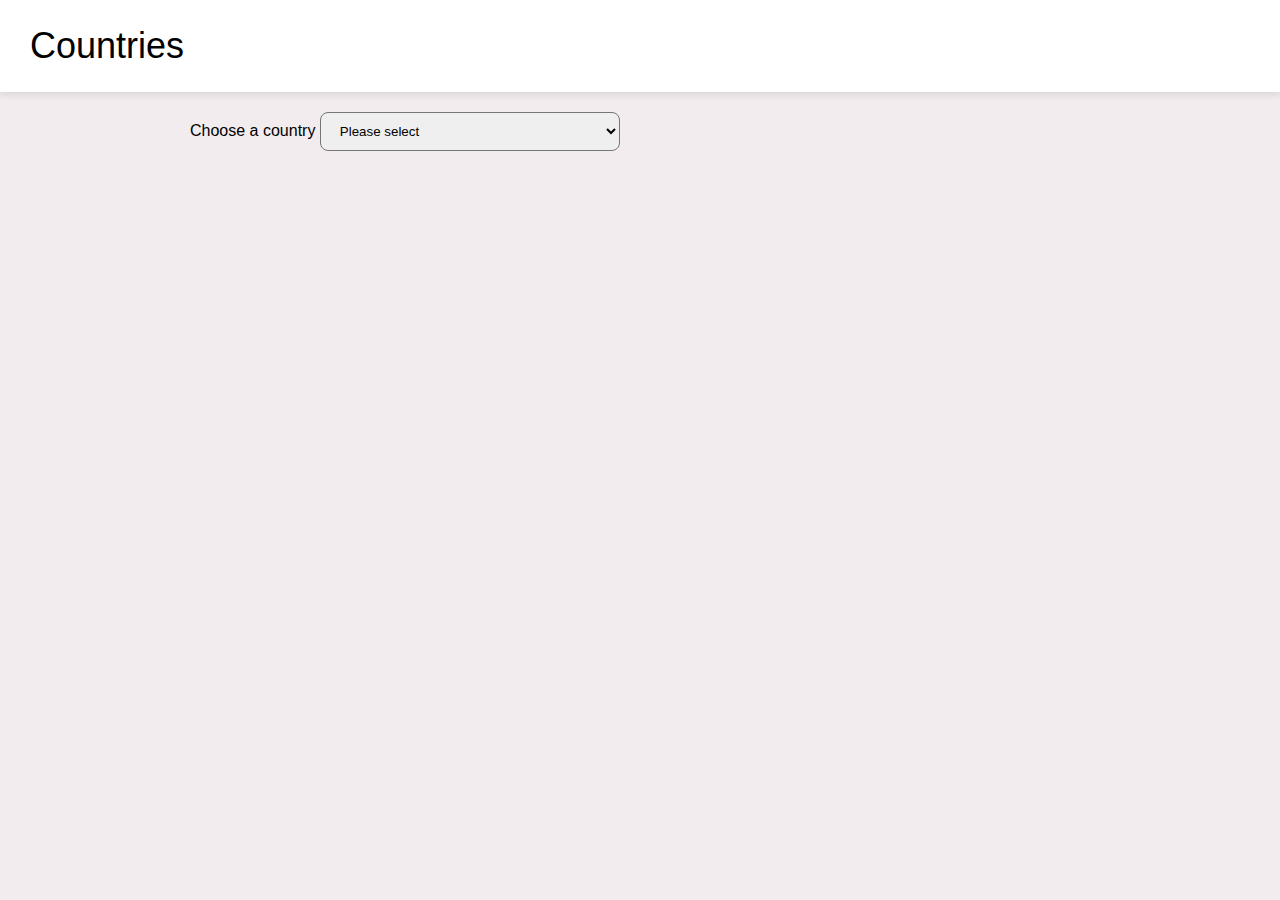
<file: countries_dropdown/index.html>
<!DOCTYPE html>
<html lang="en">
<head>
    <meta charset="UTF-8">
    <meta http-equiv="X-UA-Compatible" content="IE=edge">
    <meta name="viewport" content="width=device-width, initial-scale=1.0">
    <link rel="stylesheet" href="src/css/style.css">
    <title>Document</title>
</head>
<body>
    <nav class="navbar">
        <h1 class="nav-brand">Countries</h1>
    </nav>
      
    <main class="container">
        <form>
          <label>Choose a country</label>
          <select id="countries-dropdown">
            <option value="">Please select</option>
          </select>
        </form>
    </main>
    
    <script type="module" src="src/js/script.js"></script>
</body>
</html>
</file>
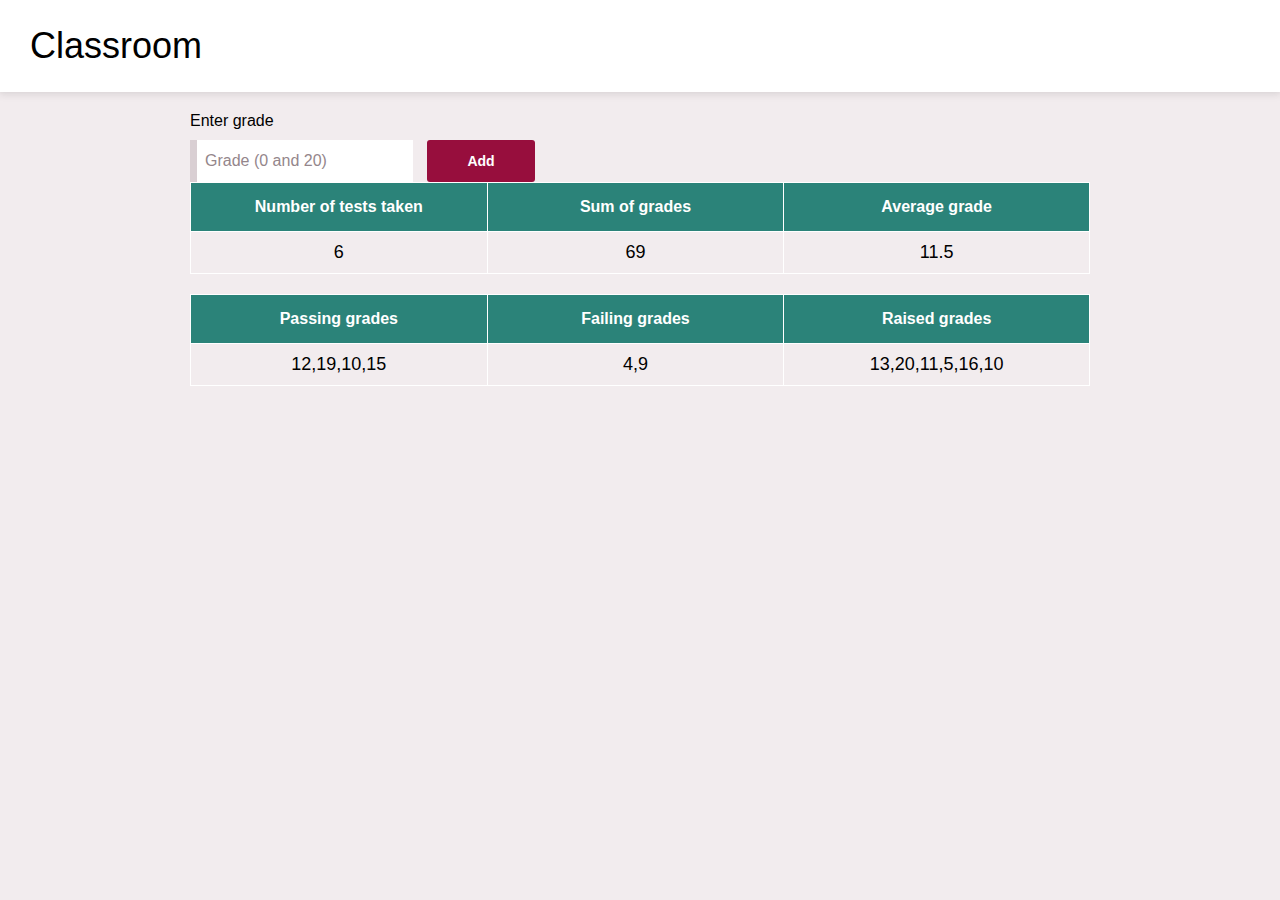
<file: grades_count/index.html>
<!DOCTYPE html>
<html lang="en">
<head>
    <meta charset="UTF-8">
    <meta http-equiv="X-UA-Compatible" content="IE=edge">
    <meta name="viewport" content="width=device-width, initial-scale=1.0">
    <link rel="stylesheet" href="src/css/style.css">
    <title>Document</title>
</head>
<body>
  <nav class="navbar">
    <h1 class="nav-brand">Classroom</h1>
  </nav>
  
  <main class="container">
    <form id="grades-form">
      <label class="label" for="component-name">Enter grade</label>
      <input type="number" min="0" max="20" class="input" required placeholder="Grade (0 and 20)" id="your-grade">
      <input type="submit" class="btn btn-accent" value="Add" />
    </form>
  
    <table border="1" id="stats-table" class="table table-center">
      <thead>
        <tr>
          <th width="33%">Number of tests taken</th>
          <th width="33%">Sum of grades</th>
          <th>Average grade</th>
        </tr>
      </thead>
      <tbody></tbody>
    </table>
    <table border="1" id="stats-table2" class="table table-center">
      <thead>
        <tr>
          <th width="33%">Passing grades</th>
          <th width="33%">Failing grades</th>
          <th>Raised grades</th>
        </tr>
      </thead>
      <tbody></tbody>
    </table>
  </main>
  <script type="module" src="src/js/index.js"></script>
</body>
</html>
</file>
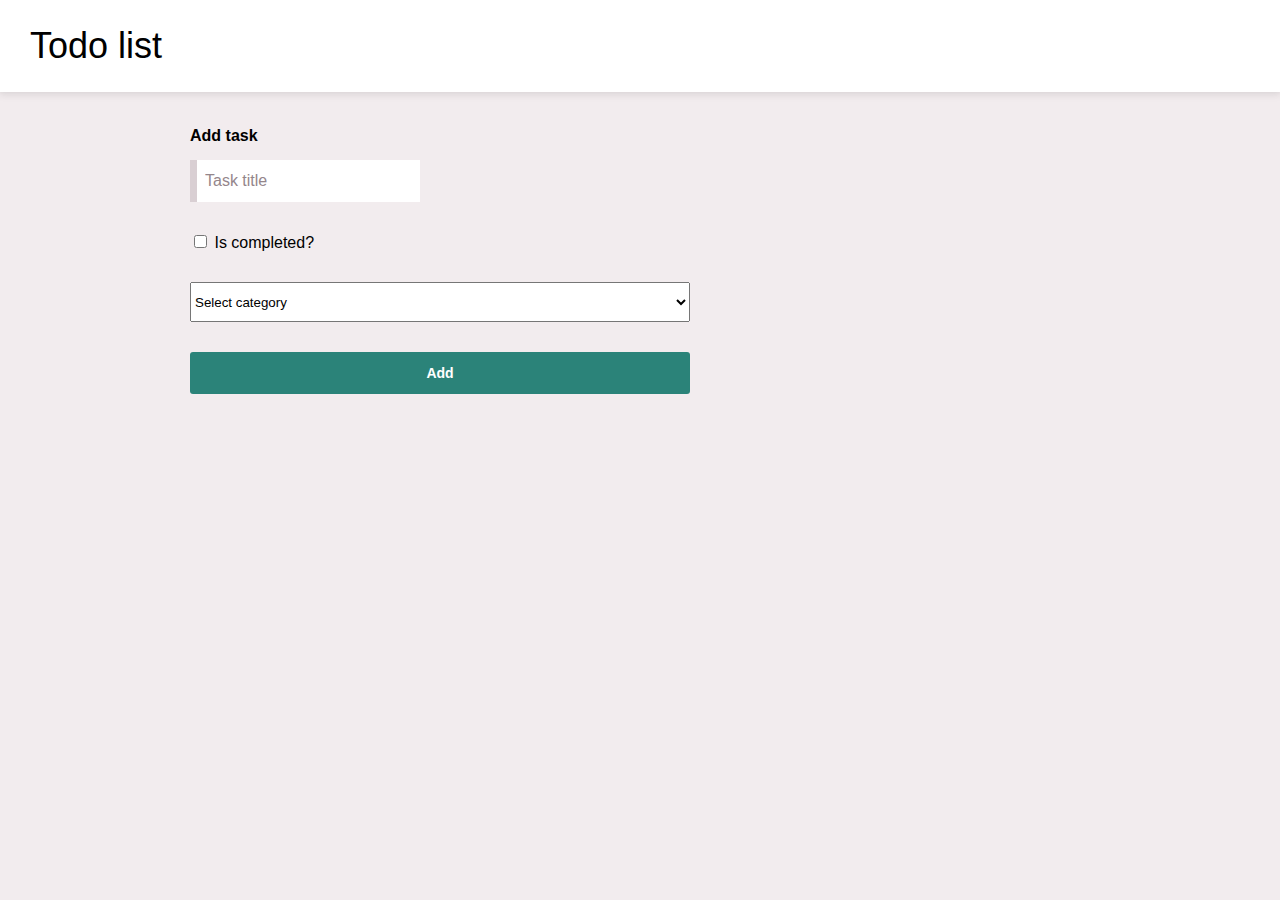
<file: todo/index.html>
<!DOCTYPE html>
<html lang="en">
<head>
    <meta charset="UTF-8">
    <meta http-equiv="X-UA-Compatible" content="IE=edge">
    <meta name="viewport" content="width=device-width, initial-scale=1.0">
    <link rel="stylesheet" href="src/css/style.css">
    <title>Document</title>
</head>
<body>
    <nav class="navbar">
        <h1 class="nav-brand">Todo list</h1>
    </nav>
    
    <main class="container">
      <form id="todo-list-form">
        <div>
          <label class="label" for="component-name">Add task</label>
          <input type="string" class="input" required placeholder="Task title" id="todo-title">
        </div>
        <label>
            <input type="checkbox" id="todo-completed" value="" /> Is completed?
        </label>
        <select required id="todo-category">
          <option value="">Select category</option>
          <option value="work">Work</option>
          <option value="personal">Personal</option>
        </select>
          <input type="submit" class="btn btn-default" value="Add" />
      </form>
      <ul id="todo-list"></ul>
    </main>

    <script type="module" src="src/js/index.js"></script>
</body>
</html>
</file>
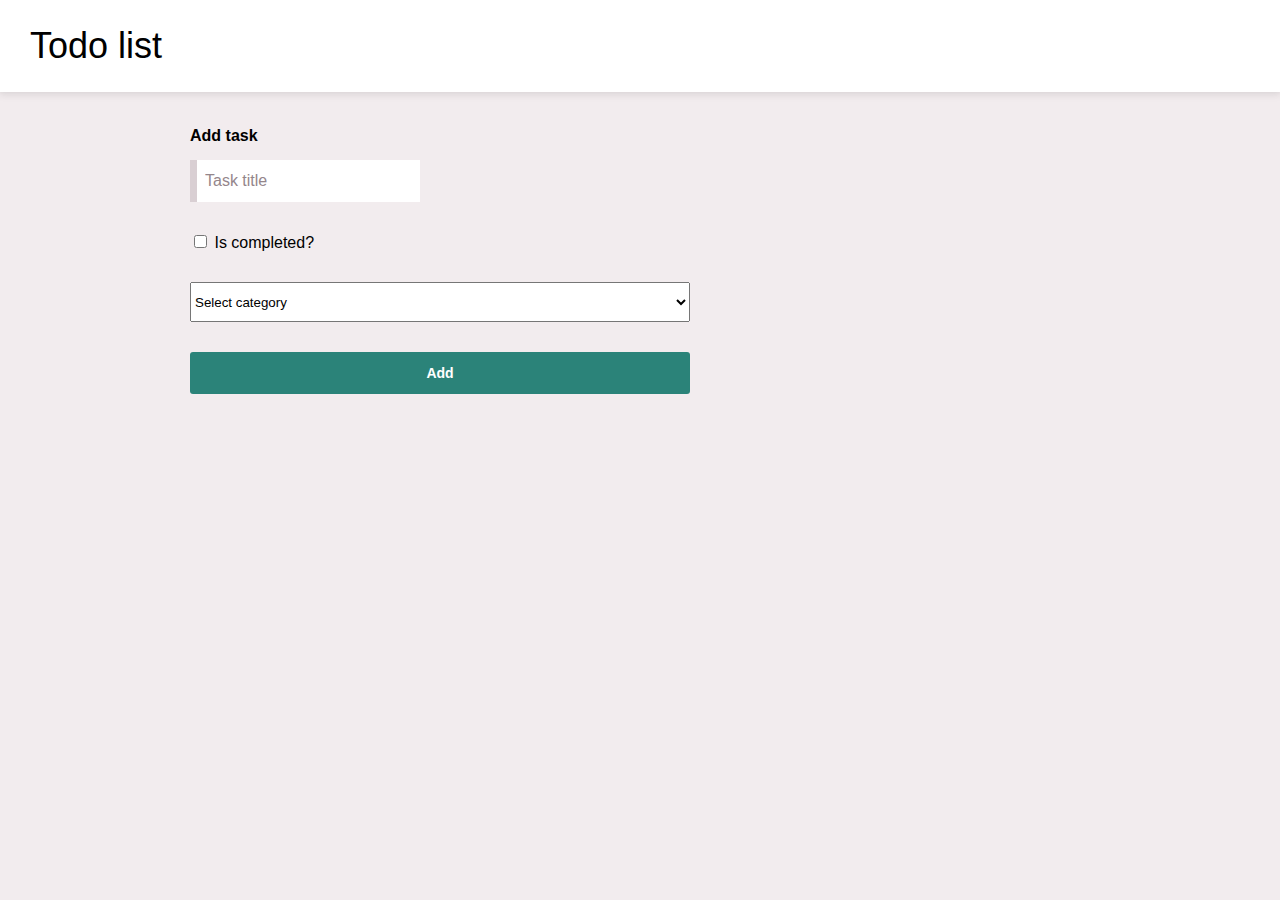
<file: todolist/index.html>
<!DOCTYPE html>
<html lang="en">
<head>
    <meta charset="UTF-8">
    <meta http-equiv="X-UA-Compatible" content="IE=edge">
    <meta name="viewport" content="width=device-width, initial-scale=1.0">
    <link rel="stylesheet" href="src/css/style.css">
    <title>Document</title>
</head>
<body>
    <nav class="navbar">
        <h1 class="nav-brand">Todo list</h1>
    </nav>
      
    <main class="container">
        <form id="todo-list-form">
          <div>
            <label class="label" for="component-name">Add task</label>
            <input type="string" class="input" required placeholder="Task title" id="todo-title">
          </div>
          <label>
            <input type="checkbox" id="todo-completed" value="" /> Is completed?
          </label>
          <select required id="todo-category">
            <option value="">Select category</option>
            <option value="work">Work</option>
            <option value="personal">Personal</option>
          </select>
          <input type="submit" class="btn btn-default" value="Add" />
        </form>
        <ul id="todo-list"></ul>
    </main>
    
    <script type="module" src="src/js/index.js"></script>
</body>
</html>
</file>
<file: countries_dropdown/src/css/style.css>
:root {
  --white: #fff;
  --black: #000;

  /* Primary colors*/
  --primary-1: #2b8379;
  --primary-2: #19a596;
  --primary-3: #7fd1c7;
  --primary-4: #7fd1c7;
  --primary-5: #d0f3ef;

  /* Neutral colors */
  --neutral-1: #2c2c2c;
  --neutral-2: #434343;
  --neutral-3: #94868b;
  --neutral-4: #d9cfd3;
  --neutral-5: #f2ecee;

  /* Accent-blue colors */
  --accent-1: #970e3d;
  --accent-2: #c43464;
  --accent-3: #de7699;
  --accent-4: #e6c3ce;
  --accent-5: #fff2f7;
}

body {
  background-color: var(--neutral-5);
  margin: 0;
	font-family: 'Open-Sans', sans-serif;
}

h1 {
  font-size: 36px;
  font-weight: 600;
}

h2 {
  font-size: 28px;
  font-weight: 500;
}

h3 {
  font-size: 24px;
  font-weight: normal;
}

p {
  line-height: 30px;
  font-size: 18px;
}

a {
  color: var(--primary-2);
  font-weight: bold;
  text-decoration: none;
}
a:hover {
  text-decoration: underline;
}

.rounded {
  border-radius: 30px;
}

.container {
  max-width: 900px;
  margin: 0 auto;
  padding: 0 20px;
}


/* FORMS */
.form h2 {
  font-size: 24px;
  font-weight: 400;
}

.form h3 {
  font-size: 20px;
  font-weight: 300;
  margin-bottom: 15px;
}

.form-section {
  border-bottom: var(--neutral-4) solid 1px;
  margin-bottom: 20px;
}

.input-required {
  color: var(--primary-2);
  text-decoration: none;
  font-weight: bold;
  padding: 0 1px;
}

.label {
  display: block;
  font-weight: 500;
}

.input {
  font-size: 16px;
  margin-top: 1em;
  margin-bottom: 1.5em;
  padding: 0.75em 0.5em;
  min-width: 200px;
  border: none;
  border-left: 7px solid var(--neutral-4);
  transition: border-left-color 160ms;
  background-color: white;
  width: 100%;
}

::placeholder {
  color: var(--neutral-3);
}

input:not(.btn):focus {
  outline: none;
  border-left: 7px solid var(--primary-1);
}

/* NAVBAR */
.navbar {
  background-color: white;
  padding: 10px;
  box-shadow: 0px 3px 7px 1px rgba(0, 0, 0, 0.07),
    0px -3px 7px 1px rgba(0, 0, 0, 0.07);
  display: flex;
  align-items: center;
  justify-content: space-between;
  margin-bottom: 20px;
}

.nav-brand {
  font-weight: 450;
  text-decoration: none;
  padding-left: 20px;
  margin-top: 15px;
  margin-bottom: 15px;
  color: initial;
}

select {
  padding: 10px 15px;
  border-radius: 8px;
	width: 300px;
  outline: none;
}
</file>
<file: grades_count/src/css/style.css>
:root {
  --white: #fff;
  --black: #000;

  /* Primary colors*/
  --primary-1: #2b8379;
  --primary-2: #19a596;
  --primary-3: #7fd1c7;
  --primary-4: #7fd1c7;
  --primary-5: #d0f3ef;

  /* Neutral colors */
  --neutral-1: #2c2c2c;
  --neutral-2: #434343;
  --neutral-3: #94868b;
  --neutral-4: #d9cfd3;
  --neutral-5: #f2ecee;

  /* Accent-blue colors */
  --accent-1: #970e3d;
  --accent-2: #c43464;
  --accent-3: #de7699;
  --accent-4: #e6c3ce;
  --accent-5: #fff2f7;
  }
  
  body {
    background-color: var(--neutral-5);
    margin: 0;
		font-family: "Open-Sans", sans-serif;
  }
  
  h1 {
    font-size: 36px;
    font-weight: 600;
  }
  
  h2 {
    font-size: 28px;
    font-weight: 500;
  }
  
  h3 {
    font-size: 24px;
    font-weight: normal;
  }
  
  p {
    line-height: 30px;
    font-size: 18px;
  }
  
  a {
    color: var(--primary-2);
    font-weight: bold;
    text-decoration: none;
  }
  a:hover {
    text-decoration: underline;
  }
  
  .rounded {
    border-radius: 30px;
  }
  
  .container {
    max-width: 900px;
    margin: 0 auto;
    padding: 0 20px;
  }
  
  /* BUTTONS */
  .btn {
    border-radius: 3px;
    display: inline-block;
    cursor: pointer;
    font-size: 14px;
    font-weight: 600;
    padding: 13px 40px;
    border: 0;
    transition: background-color 200ms, color 200ms;
  }
  
  .btn-default {
    color: var(--white);
    background-color: var(--primary-1);
  }
  
  .btn-default:hover,
  .btn-outline:hover {
    color: var(--white);
    background-color: var(--primary-2);
    text-decoration: none;
  }
  
  .btn-default:active,
  .btn-outline:active {
    color: var(--primary-1);
    background-color: var(--primary-4);
  }
  
  .btn-default[disabled],
  .btn-outline[disabled] {
    color: var(--primary-4);
    background-color: var(--primary-5);
    cursor: default;
  }
  
  .btn-accent {
    color: var(--white);
    background-color: var(--accent-1);
  }
  
  .btn-accent:hover {
    color: var(--white);
    background-color: var(--accent-2);
    text-decoration: none;
  }
  
  .btn-accent:active {
    color: var(--accent-1);
    background-color: var(--accent-4);
  }
  
  .btn-accent[disabled] {
    color: var(--accent-4);
    background-color: var(--accent-5);
    cursor: default;
  }
  
  .btn-outline {
    color: var(--primary-1);
    background-color: var(--primary-4);
    border: var(--primary-1) 2px solid;
    box-shadow: 1px 1px 7px #c4c4c4;
    padding: 8px 25px;
    border-radius: 10px;
  }
  
  /* FORMS */
  .form h2 {
    font-size: 24px;
    font-weight: 400;
  }
  
  .form h3 {
    font-size: 20px;
    font-weight: 300;
    margin-bottom: 15px;
  }
  
  .form-section {
    border-bottom: var(--neutral-4) solid 1px;
    margin-bottom: 20px;
  }
  
  .input-required {
    color: var(--primary-2);
    text-decoration: none;
    font-weight: bold;
    padding: 0 1px;
  }
  
  .label {
    display: block;
    font-weight: 500;
  }
  
  .input {
    font-size: 16px;
    padding: 0.75em 0.5em;
    min-width: 200px;
    border: none;
    border-left: 7px solid var(--neutral-4);
    transition: border-left-color 160ms;
    background-color: white;
  }
  
  ::placeholder {
    color: var(--neutral-3);
  }
  
  .input:not(.btn):focus {
    outline: none;
    border-left: 7px solid var(--primary-1);
  }
  
  /* NAVBAR */
  .navbar {
    background-color: white;
    padding: 10px;
    box-shadow: 0px 3px 7px 1px rgba(0, 0, 0, 0.07),
      0px -3px 7px 1px rgba(0, 0, 0, 0.07);
    display: flex;
    align-items: center;
    justify-content: space-between;
    margin-bottom: 20px;
  }
  
  .nav-brand {
    font-weight: 450;
    text-decoration: none;
    padding-left: 20px;
    margin-top: 15px;
    margin-bottom: 15px;
    color: initial;
  }
  
  .table {
    width: 100%;
    border-collapse: collapse;
  }
  
  .table thead {
    background-color: var(--primary-1);
    color: white;
    border: 1px solid white;
  }
  
  .table th {
    padding: 15px;
  }
  .table td {
    padding: 10px;
  }
  
  .table tbody {
    font-size: 18px;
    border: 1px solid white;
  }
  .table tbody tr:nth-child(2n) {
    background-color: white;
  }
  
  .table tbody tr:nth-child(2n + 1) {
    background-color: var(--neutral-5);
  }
  
  .table-center {
    text-align: center;
  }
  
  #grades-form label {
    padding-bottom: 10px;
  }
  
  #grades-form input {
    margin-right: 10px;
  }
  
  #stats-table2 {
    margin-top: 20px;
  }
  
  #stats-table2 {
    margin-top: 20px;
  }
</file>
<file: todo/src/css/style.css>
:root {
    --white: #fff;
    --black: #000;
  
    /* Primary colors*/
    --primary-1: #2b8379;
    --primary-2: #19a596;
    --primary-3: #7fd1c7;
    --primary-4: #7fd1c7;
    --primary-5: #d0f3ef;
  
    /* Neutral colors */
    --neutral-1: #2c2c2c;
    --neutral-2: #434343;
    --neutral-3: #94868b;
    --neutral-4: #d9cfd3;
    --neutral-5: #f2ecee;
  
    /* Accent-blue colors */
    --accent-1: #970e3d;
    --accent-2: #c43464;
    --accent-3: #de7699;
    --accent-4: #e6c3ce;
    --accent-5: #fff2f7;
  }
  
  body {
    background-color: var(--neutral-5);
    margin: 0;
      font-family: "Open-Sans", sans-serif;
  }
  
  h1 {
    font-size: 36px;
    font-weight: 600;
  }
  
  h2 {
    font-size: 28px;
    font-weight: 500;
  }
  
  h3 {
    font-size: 24px;
    font-weight: normal;
  }
  
  p {
    line-height: 30px;
    font-size: 18px;
  }
  
  a {
    color: var(--primary-2);
    font-weight: bold;
    text-decoration: none;
  }
  
  a:hover {
    text-decoration: underline;
  }
  
  .rounded {
    border-radius: 30px;
  }
  
  .container {
    max-width: 900px;
    margin: 0 auto;
    padding: 0 20px;
  }
  
  /* BUTTONS */
  .btn {
    border-radius: 3px;
    display: inline-block;
    cursor: pointer;
    font-size: 14px;
    font-weight: 600;
    padding: 13px 40px;
    border: 0;
    transition: background-color 200ms, color 200ms;
  }
  
  .btn-default {
    color: var(--white);
    background-color: var(--primary-1);
  }
  
  .btn-default:hover,
  .btn-outline:hover {
    color: var(--white);
    background-color: var(--primary-2);
    text-decoration: none;
  }
  
  .btn-default:active,
  .btn-outline:active {
    color: var(--primary-1);
    background-color: var(--primary-4);
  }
  
  .btn-default[disabled],
  .btn-outline[disabled] {
    color: var(--primary-4);
    background-color: var(--primary-5);
    cursor: default;
  }
  
  .btn-accent {
    color: var(--white);
    background-color: var(--accent-1);
  }
  
  .btn-accent:hover {
    color: var(--white);
    background-color: var(--accent-2);
    text-decoration: none;
  }
  
  .btn-accent:active {
    color: var(--accent-1);
    background-color: var(--accent-4);
  }
  
  .btn-accent[disabled] {
    color: var(--accent-4);
    background-color: var(--accent-5);
    cursor: default;
  }
  
  .btn-outline {
    color: var(--primary-1);
    background-color: var(--primary-4);
    border: var(--primary-1) 2px solid;
    box-shadow: 1px 1px 7px #c4c4c4;
    padding: 8px 25px;
    border-radius: 10px;
  }
  
  /* FORMS */
  .form h2 {
    font-size: 24px;
    font-weight: 400;
  }
  
  .form h3 {
    font-size: 20px;
    font-weight: 300;
    margin-bottom: 15px;
  }
  
  .form-section {
    border-bottom: var(--neutral-4) solid 1px;
    margin-bottom: 20px;
  }
  
  .input-required {
    color: var(--primary-2);
    text-decoration: none;
    font-weight: bold;
    padding: 0 1px;
  }
  
  .label {
    display: block;
    font-weight: 500;
  }
  
  .input {
    font-size: 16px;
    padding: 0.75em 0.5em;
    min-width: 200px;
    border: none;
    border-left: 7px solid var(--neutral-4);
    transition: border-left-color 160ms;
    background-color: white;
  }
  
  ::placeholder {
    color: var(--neutral-3);
  }
  
  .input:focus {
    outline: none;
    border-left: 7px solid var(--primary-1);
  }
  
  /* NAVBAR */
  .navbar {
    background-color: white;
    padding: 10px;
    box-shadow: 0px 3px 7px 1px rgba(0, 0, 0, 0.07),
        0px -3px 7px 1px rgba(0, 0, 0, 0.07);
    display: flex;
    align-items: center;
    justify-content: space-between;
    margin-bottom: 20px;
  }
  
  .nav-brand {
      font-weight: 450;
      text-decoration: none;
      padding-left: 20px;
      margin-top: 15px;
      margin-bottom: 15px;
      color: initial;
  }
  
  .table {
    width: 100%;
    border-collapse: collapse;
  }
  
  .table thead {
    background-color: var(--primary-1);
    color: white;
    border: 1px solid white;
  }
  
  .table th {
    padding: 15px;
  }
  
  .table td {
    padding: 10px;
  }
  
  .table tbody {
    font-size: 18px;
    border: 1px solid white;
  }
  
  .table tbody tr:nth-child(2n) {
    background-color: white;
  }
  
  .table tbody tr:nth-child(2n + 1) {
    background-color: var(--neutral-5);
  }
  
  .table-center {
    text-align: center;
  }
  
  select {
    height: 40px;
  }
  
  .label {
    font-weight: bold;
    display: block;
    margin: 15px 0px;
  }
  
  #todo-list-form {
    display: grid;
    grid-template-columns: minmax(auto, 500px);
    grid-template-rows: auto;
    grid-gap: 30px 50px;
  }
  
  #todo-list {
    margin: 20px 0;
    padding-left: 0;
    list-style: none;
  }
  
  #todo-list .card {
    background-color: white;
    padding: 10px 20px;
    border: 1px solid lightgray;
    border-radius: 3px;
    display: inline-block;
    margin: 5px 0;
  }
</file>
<file: todolist/src/css/style.css>
:root {
	--white: #fff;
	--black: #000;
	
	/* Primary colors*/
	--primary-1: #2b8379;
	--primary-2: #19a596;
	--primary-3: #7fd1c7;
	--primary-4: #7fd1c7;
	--primary-5: #d0f3ef;
	
	/* Neutral colors */
	--neutral-1: #2c2c2c;
	--neutral-2: #434343;
	--neutral-3: #94868b;
	--neutral-4: #d9cfd3;
	--neutral-5: #f2ecee;
	
	/* Accent-blue colors */
	--accent-1: #970e3d;
	--accent-2: #c43464;
	--accent-3: #de7699;
	--accent-4: #e6c3ce;
	--accent-5: #fff2f7;
}

body {
	font-family: "Open-Sans", sans-serif;
  background-color: var(--neutral-5);
  margin: 0;
}

h1 {
  font-size: 36px;
  font-weight: 600;
}

h2 {
  font-size: 28px;
  font-weight: 500;
}

h3 {
  font-size: 24px;
  font-weight: normal;
}

p {
  line-height: 30px;
  font-size: 18px;
}

a {
  color: var(--primary-2);
  font-weight: bold;
  text-decoration: none;
}

a:hover {
  text-decoration: underline;
}

.rounded {
  border-radius: 30px;
}

.container {
  max-width: 900px;
  margin: 0 auto;
  padding: 0 20px;
}

/* BUTTONS */
.btn {
  border-radius: 3px;
  display: inline-block;
  cursor: pointer;
  font-size: 14px;
  font-weight: 600;
  padding: 13px 40px;
  border: 0;
  transition: background-color 200ms, color 200ms;
}

.btn-default {
  color: var(--white);
  background-color: var(--primary-1);
}

.btn-default:hover,
.btn-outline:hover {
  color: var(--white);
  background-color: var(--primary-2);
  text-decoration: none;
}

.btn-default:active,
.btn-outline:active {
  color: var(--primary-1);
  background-color: var(--primary-4);
}

.btn-default[disabled],
.btn-outline[disabled] {
  color: var(--primary-4);
  background-color: var(--primary-5);
  cursor: default;
}

.btn-accent {
  color: var(--white);
  background-color: var(--accent-1);
}

.btn-accent:hover {
  color: var(--white);
  background-color: var(--accent-2);
  text-decoration: none;
}

.btn-accent:active {
  color: var(--accent-1);
  background-color: var(--accent-4);
}

.btn-accent[disabled] {
  color: var(--accent-4);
  background-color: var(--accent-5);
  cursor: default;
}

.btn-outline {
  color: var(--primary-1);
  background-color: var(--primary-4);
  border: var(--primary-1) 2px solid;
  box-shadow: 1px 1px 7px #c4c4c4;
  padding: 8px 25px;
  border-radius: 10px;
}

/* FORMS */
.form h2 {
  font-size: 24px;
  font-weight: 400;
}

.form h3 {
  font-size: 20px;
  font-weight: 300;
  margin-bottom: 15px;
}

.form-section {
  border-bottom: var(--neutral-4) solid 1px;
  margin-bottom: 20px;
}

.input-required {
  color: var(--primary-2);
  text-decoration: none;
  font-weight: bold;
  padding: 0 1px;
}

.label {
  display: block;
  font-weight: 500;
}

.input {
  font-size: 16px;
  padding: 0.75em 0.5em;
  min-width: 200px;
  border: none;
  border-left: 7px solid var(--neutral-4);
  transition: border-left-color 160ms;
  background-color: white;
}

::placeholder {
  color: var(--neutral-3);
}

.input:focus {
  outline: none;
  border-left: 7px solid var(--primary-1);
}

/* NAVBAR */
.navbar {
  background-color: white;
  padding: 10px;
  box-shadow: 0px 3px 7px 1px rgba(0, 0, 0, 0.07),
      0px -3px 7px 1px rgba(0, 0, 0, 0.07);
  display: flex;
  align-items: center;
  justify-content: space-between;
  margin-bottom: 20px;
}

.nav-brand {
  font-weight: 450;
  text-decoration: none;
  padding-left: 20px;
  margin-top: 15px;
  margin-bottom: 15px;
  color: initial;
}

.table {
  width: 100%;
  border-collapse: collapse;
}

.table thead {
  background-color: var(--primary-1);
  color: white;
  border: 1px solid white;
}

.table th {
  padding: 15px;
}

.table td {
  padding: 10px;
}

.table tbody {
  font-size: 18px;
  border: 1px solid white;
}

.table tbody tr:nth-child(2n) {
  background-color: white;
}

.table tbody tr:nth-child(2n + 1) {
  background-color: var(--neutral-5);
}

.table-center {
  text-align: center;
}

select {
  height: 40px;
}

.label {
  font-weight: bold;
  display: block;
  margin: 15px 0px;
}

#todo-list-form {
  display: grid;
  grid-template-columns: minmax(auto, 500px);
  grid-template-rows: auto;
  grid-gap: 30px 50px;
}

#todo-list {
  margin: 20px 0;
  padding-left: 0;
  list-style: none;
}

#todo-list .card {
  background-color: white;
  padding: 10px 20px;
  border: 1px solid lightgray;
  border-radius: 3px;
  display: inline-block;
  margin: 5px 0;
}
</file>
